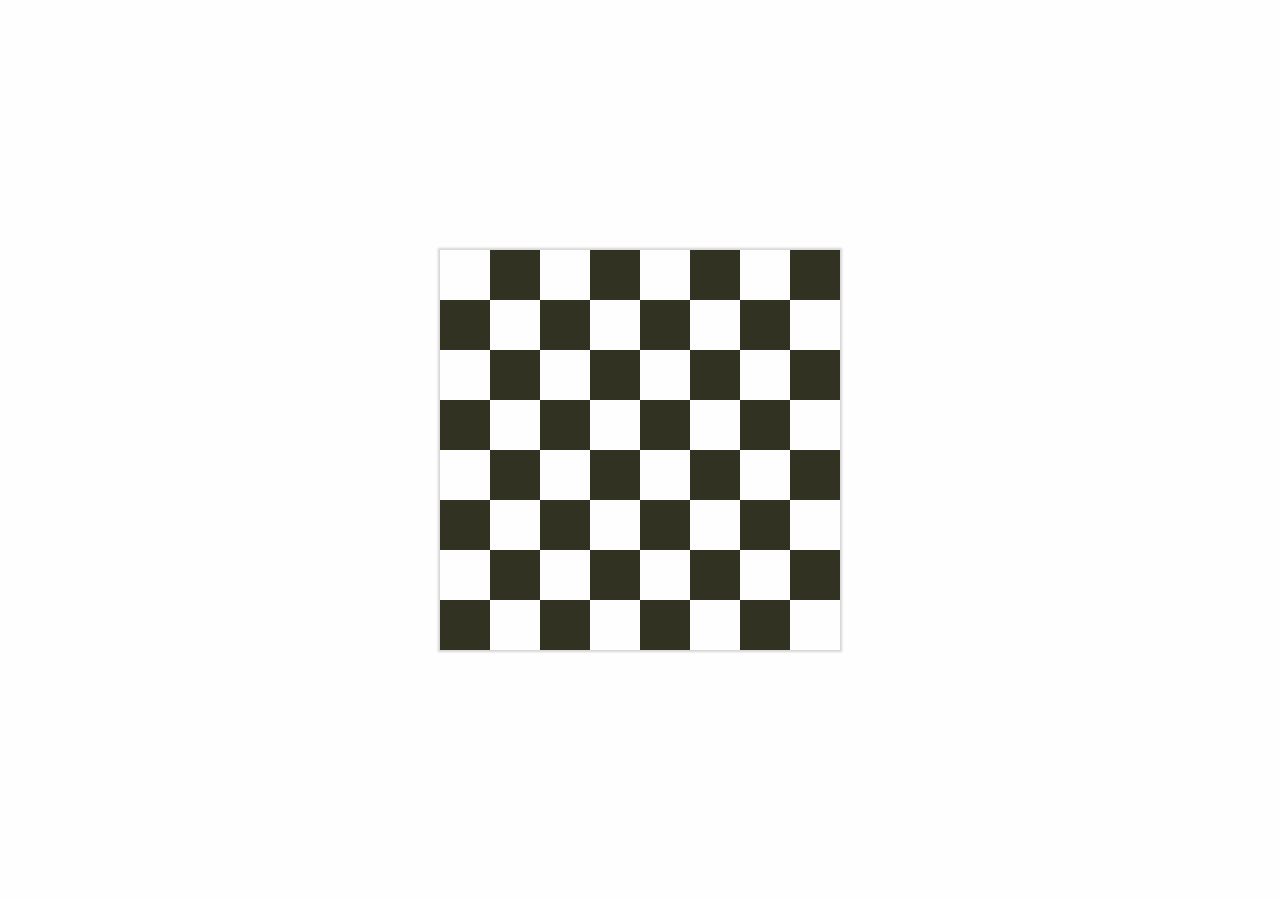
<file: chess-board/index.html>
<!DOCTYPE html>
<html lang='en'>

<head>
    <meta charset='UTF-8'>
    <meta http-equiv='X-UA-Compatible' content='IE=edge'>
    <meta name='viewport' content='width=device-width, initial-scale=1.0'>
    <title>Chess Board</title>
    <link rel='stylesheet' href='./style.css'>
</head>

<body>
    <div class="board"></div>
</body>
<script src='./script.js'></script>

</html>
</file>
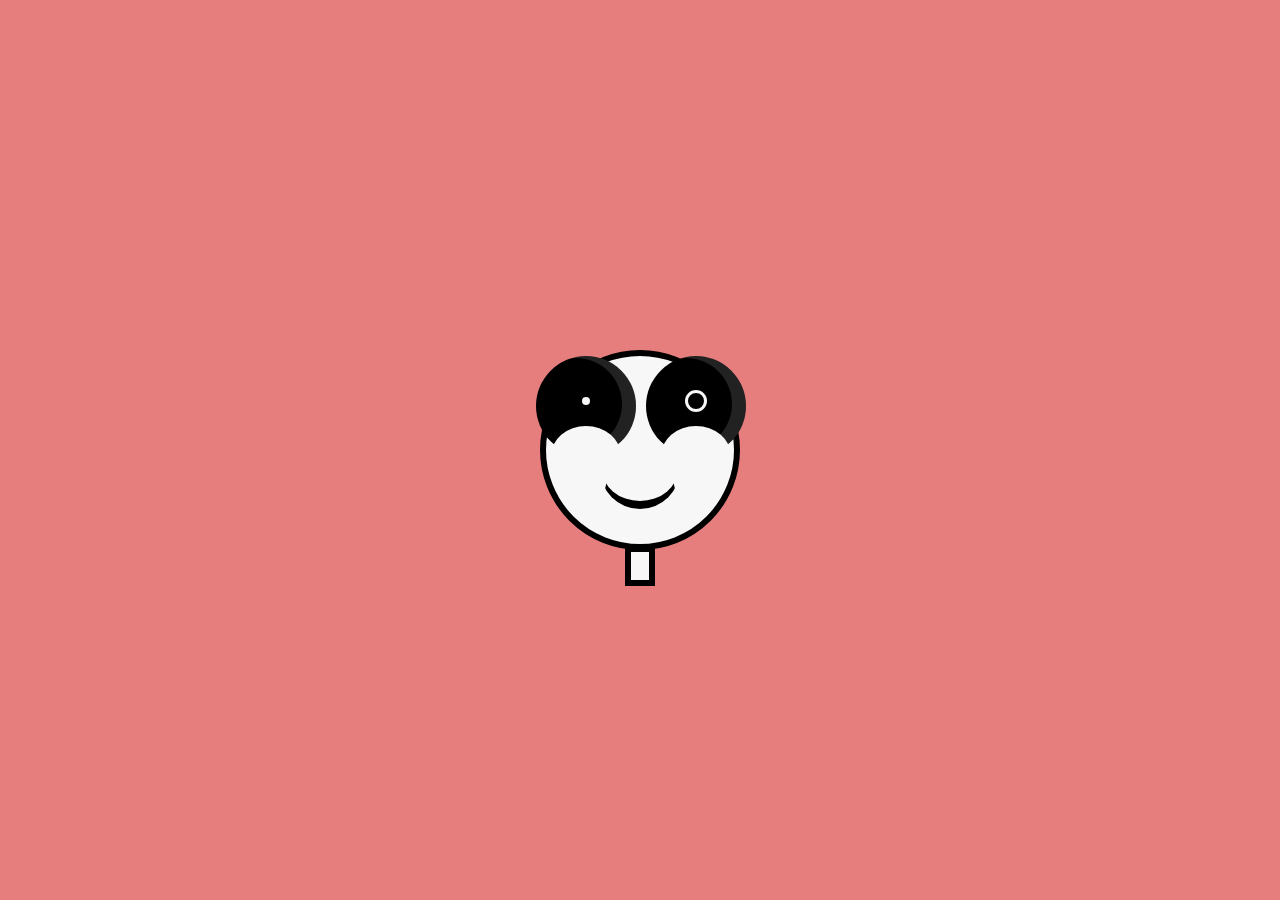
<file: project1/index.html>
<!DOCTYPE html>
<html lang="en">
<head>
    <meta charset="UTF-8">
    <meta http-equiv="X-UA-Compatible" content="IE=edge">
    <meta name="viewport" content="width=device-width, initial-scale=1.0">
    <title>Document</title>
    <link rel="stylesheet" href="./style.css">
</head>
<body>
    <div class="character">
        <div class="head">
            <div class="eye"></div>
            <div class="eye"></div>
            <div class="mouth"></div>
        </div>
        <div class="neck"></div>
    </div>
</body>
</html>
</file>
<file: chess-board/style.css>
* {
    margin: 0;
    padding: 0;
    box-sizing: border-box;
    position: relative;
    border: none;
    outline: none;
    font-family: sans-serif;
}

body {
    min-height: 100vh;
    display: flex;
    justify-content: center;
    align-items: center;
    padding: 12px;
    background-color: #fefefe;
}

.board {
    width: 100%;
    max-width: 400px;
    aspect-ratio: 1/1;
    box-shadow: 0px 0px 2px 2px #32323232;
}

.row {
    display: flex;
    flex-wrap: wrap;
}

.cell {
    width: calc(100% / 8);
    aspect-ratio: 1/1;
}

.row:nth-child(odd) .cell:nth-child(odd) {
    background-color: #fefefe;
}

.row:nth-child(odd) .cell:nth-child(even) {
    background-color: #323223;
}

.row:nth-child(even) .cell:nth-child(odd) {
    background-color: #323223;
}

.row:nth-child(even) .cell:nth-child(even) {
    background-color: #fefefe;
}
</file>
<file: project1/style.css>
*{
    padding: 0;
    margin: 0;
    box-sizing: border-box;
}
body{
    background-color: #e77e7e;
    display: flex;
    justify-content: center;
    align-items: center;
    min-height: 100vh;
}
.character{
    position: relative;
}
.head{
    background-color: #f7f7f7;
    width: 200px;
    height: 200px;
    position: relative;
    border: 6px solid #000;
    border-radius: 50%;
    -webkit-border-radius: 50%;
    -moz-border-radius: 50%;
    -ms-border-radius: 50%;
    -o-border-radius: 50%;
}
.eye{
    position: absolute;
    top: 0;
    left: -10px;
    width: 100px;
    height: 100px;
    background-color: #000;
    box-shadow: inset -10px -2px 0px 4px #fff2;
    border-radius: 50%;
    -webkit-border-radius: 50%;
    -moz-border-radius: 50%;
    -ms-border-radius: 50%;
    -o-border-radius: 50%;
}
.eye:nth-of-type(2){
    left: 100px;
}
.eye::after{
    content:"";
    padding: 4px;
    background-color: #f7f7f7;
    position: absolute;
    top: 45%;
    left: 50%;
    transform: translateX(-50%) translateY(-50%);
    -webkit-transform: translateX(-50%) translateY(-50%);
    -moz-transform: translateX(-50%) translateY(-50%);
    -ms-transform: translateX(-50%) translateY(-50%);
    -o-transform: translateX(-50%) translateY(-50%);
    border-radius: 50%;
    -webkit-border-radius: 50%;
    -moz-border-radius: 50%;
    -ms-border-radius: 50%;
    -o-border-radius: 50%;
}
.eye:nth-of-type(2)::after{
    border: 3px solid #f7f7f7;
    background-color: #000;
    padding: 8px;
}
.eye::before{
    content:"";
    height: 60px;
    width: 70px;
    background-color: #f7f7f7;
    position: absolute;
    top: 100%;
    left: 50%;
    transform: translateX(-50%) translateY(-50%);
    -webkit-transform: translateX(-50%) translateY(-50%);
    -moz-transform: translateX(-50%) translateY(-50%);
    -ms-transform: translateX(-50%) translateY(-50%);
    -o-transform: translateX(-50%) translateY(-50%);
    border-radius: 50%;
    -webkit-border-radius: 50%;
    -moz-border-radius: 50%;
    -ms-border-radius: 50%;
    -o-border-radius: 50%;
}
.mouth{
    position: absolute;
    top: 60%;
    left: 50%;
    transform: translateX(-50%) translateY(-50%);
    -webkit-transform: translateX(-50%) translateY(-50%);
    -moz-transform: translateX(-50%) translateY(-50%);
    -ms-transform: translateX(-50%) translateY(-50%);
    -o-transform: translateX(-50%) translateY(-50%);
    border-radius: 50%;
    -webkit-border-radius: 50%;
    -moz-border-radius: 50%;
    -ms-border-radius: 50%;
    -o-border-radius: 50%;
    width: 80px;
    height: 80px;
    border: 2px solid #0000;
    border-bottom: 8px solid #000;
}
.neck{
    position: absolute;
    top: 196px;
    left: calc(50% - 15px);
    background-color: #f7f7f7;
    width: 30px;
    height: 40px;
    border: 6px solid #000;
}
</file>
